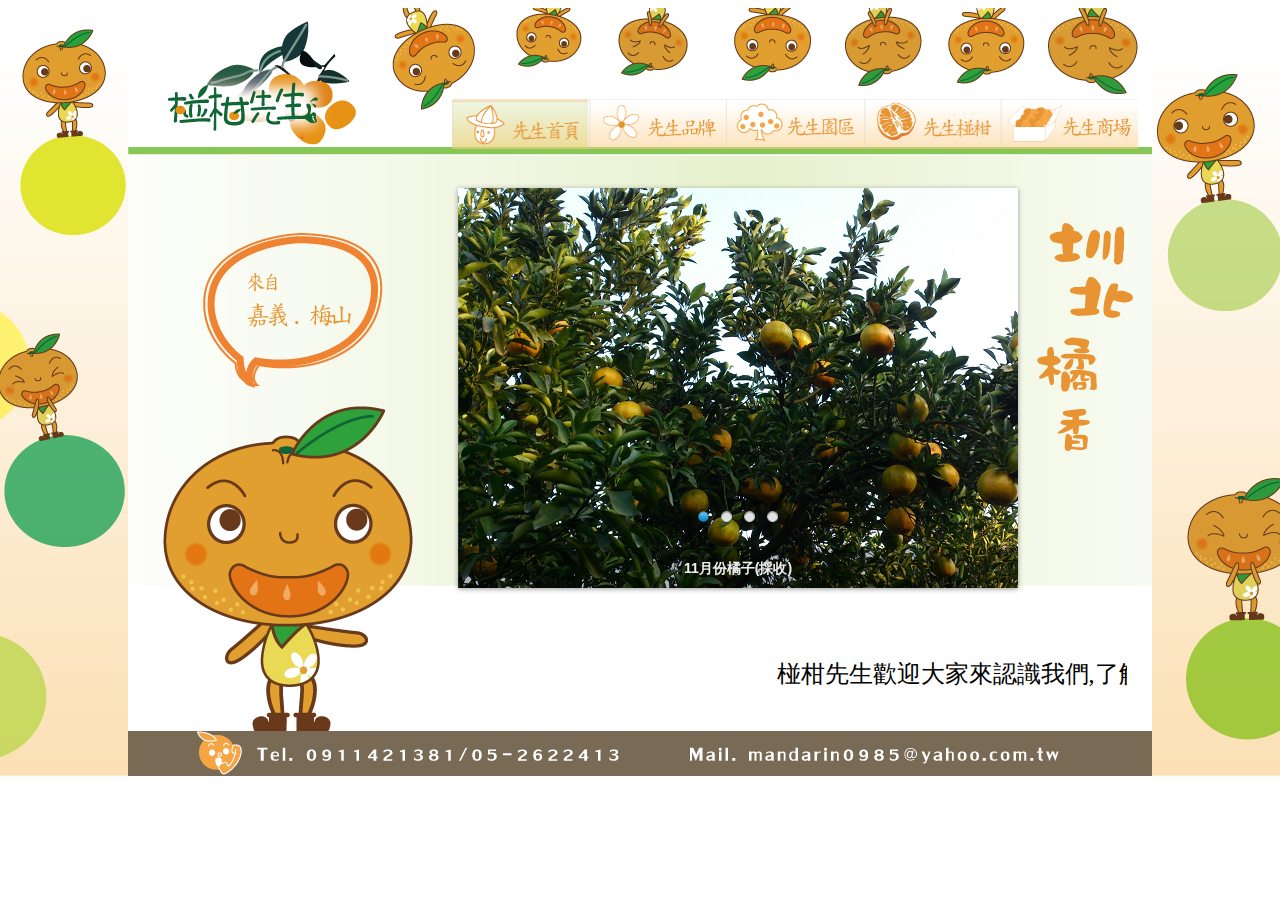
<file: index.html>
﻿<!DOCTYPE html>
<html xmlns="http://www.w3.org/1999/xhtml">
<head>
<meta http-equiv="Content-Type" content="text/html; charset=utf-8"/>
    <title>Gamia</title>
    <link href="SliderPlug/js-image-slider.css" rel="stylesheet" />
    <script src="SliderPlug/js-image-slider.js"></script>
    <link href="Styles/MainStyle.css" rel="stylesheet" />
    <style type="text/css">
        .DataContent {
            width: 1024px;
            height: 576px;
            position: absolute;
            background: url(Images/Home.png);
            margin-top: 147px;
            margin-left: 0px;
        }
        /* Make it a marquee */
        /* Make it a marquee */
        .marquee {
            font-size: x-large;
            width: 350px;
            margin: 0 auto;
            overflow: hidden;
            white-space: nowrap;
            -moz-box-sizing: border-box;
            -webkit-box-sizing: border-box;
            box-sizing: border-box;
            -webkit-animation: marquee 50s linear infinite;
            -moz-animation: marquee 50s linear infinite;
            -ms-animation: marquee 50s linear infinite;
            -o-animation: marquee 50s linear infinite;
            animation: marquee 50s linear infinite;
           font-family: "儷黑 Pro", "標楷體";
        }

            .marquee:hover {
                -moz-animation-play-state: paused;
                -o-animation-play-state: paused;
                -webkit-animation-play-state: paused;
                animation-play-state: paused;
            }

        /* Make it move */
        @-webkit-keyframes marquee {
            0% {
                text-indent: 27.5em;
            }

            100% {
                text-indent: -105em;
            }
        }

        @-moz-keyframes marquee {
            0% {
                text-indent: 27.5em;
            }

            100% {
                text-indent: -105em;
            }
        }

        @-ms-keyframes marquee {
            0% {
                text-indent: 27.5em;
            }

            100% {
                text-indent: -105em;
            }
        }

        @-o-keyframes marquee {
            0% {
                text-indent: 27.5em;
            }

            100% {
                text-indent: -105em;
            }
        }

        @keyframes marquee {
            0% {
                text-indent: 27.5em;
            }

            100% {
                text-indent: -105em;
            }
        }
        .marqueeContet {
            width: 355px;
            position: absolute;
            margin-top: 650px;
            margin-left: 646px;
        }
     
    </style>
</head>
<body>
   
    <div class="content">
        <div class="LeftBar"></div>
        <div class="RightBar"></div>
        <div class="DataContent"></div>
        <div class="menu">
            <div class="Btn Link1 action"><a href="index.html"></a></div>
            <div class="Btn Link2"><a href="brand.html"></a></div>
            <div class="Btn Link3"><a href="park.html"></a></div>
            <div class="Btn Link4"><a href="gamia.html"></a></div>
            <div class="Btn Link5"><a href="shop.html"></a></div>
        </div>
        <div class="ImageSlider">
            <div id="sliderFrame">
                <div id="slider">
                    <img src="SliderImages/A.png" alt="11月份橘子(採收)" />
                    <img src="SliderImages/B.png" alt="8月份橘子(中期)" />
                    <img src="SliderImages/C.png" alt="1月份茂谷(採收)" />
                    <img src="SliderImages/D.png" alt="茂谷採收" />
                </div>
            </div>
        </div>
        <div class="marqueeContet">
            <p class="marquee">
                椪柑先生歡迎大家來認識我們,了解我們,認同我們! 歡迎上粉絲團選購喔!!
            </p>
        </div>
    </div>
</body>
</html>
</file>
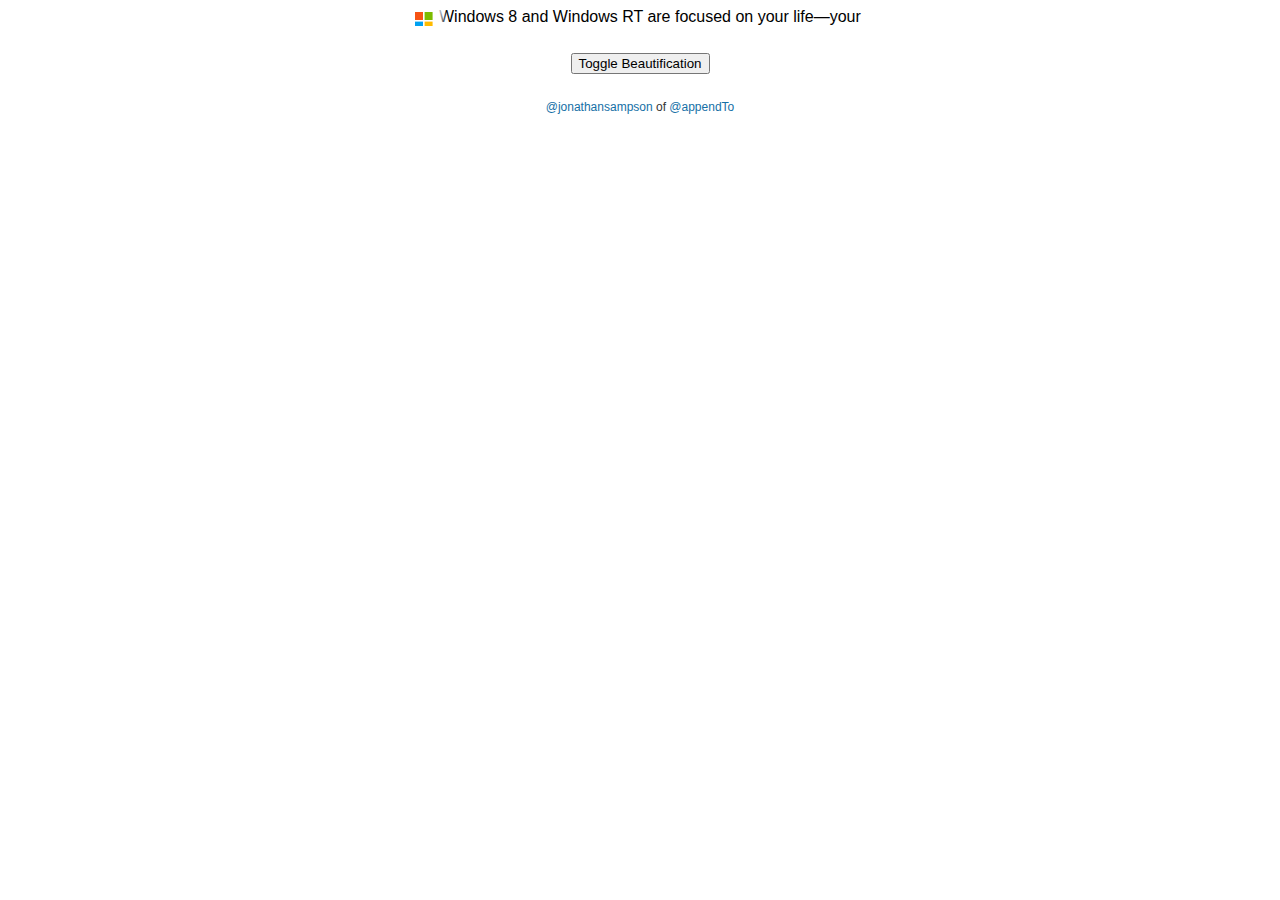
<file: HtmlPage.html>
﻿<!DOCTYPE html>
<html xmlns="http://www.w3.org/1999/xhtml">
<head>
<meta http-equiv="Content-Type" content="text/html; charset=utf-8"/>
    <title></title>
    <style type="text/css">
    /* Make it a marquee */
        .marquee {
            width: 450px;
            margin: 0 auto;
            overflow: hidden;
            white-space: nowrap;
            box-sizing: border-box;
            -webkit-animation: marquee 50s linear infinite;
            -moz-animation: marquee 50s linear infinite;
            -ms-animation: marquee 50s linear infinite;
            -o-animation: marquee 50s linear infinite;
            animation: marquee 50s linear infinite;
        }

    .marquee:hover {
    animation-play-state: paused
    }

    /* Make it move */
        @-webkit-keyframes marquee {
            0% {
                text-indent: 27.5em;
            }

            100% {
                text-indent: -105em;
            }
        }
        @-moz-keyframes marquee {
            0% {
                text-indent: 27.5em;
            }

            100% {
                text-indent: -105em;
            }
        }
        @-ms-keyframes marquee {
            0% {
                text-indent: 27.5em;
            }

            100% {
                text-indent: -105em;
            }
        }
        @-o-keyframes marquee {
            0% {
                text-indent: 27.5em;
            }

            100% {
                text-indent: -105em;
            }
        }
        @keyframes marquee {
            0% {
                text-indent: 27.5em;
            }

            100% {
                text-indent: -105em;
            }
        }

    /* Make it pretty */
    .microsoft {
    padding-left: 1.5em;
    position: relative;
    font: 16px 'Segoe UI', Tahoma, Helvetica, Sans-Serif;
    }

    /* ::before was :before before ::before was ::before - kthx */
    .microsoft:before, .microsoft::before {
    z-index: 2;
    content: '';
    position: absolute;
    top: -1em; left: -1em;
    width: .5em; height: .5em;
    box-shadow: 1.0em 1.25em 0 #F65314,
    1.6em 1.25em 0 #7CBB00,
    1.0em 1.85em 0 #00A1F1,
    1.6em 1.85em 0 #FFBB00;
    }

    .microsoft:after, .microsoft::after {
    z-index: 1;
    content: '';
    position: absolute;
    top: 0; left: 0;
    width: 2em; height: 2em;
    background-image: linear-gradient(90deg, white 70%, rgba(255,255,255,0));
    }

    /* Style the links */
    .vanity {
    color: #333;
    text-align: center;
    font: .75em 'Segoe UI', Tahoma, Helvetica, Sans-Serif;
    }

    .vanity a, .microsoft a {
    color: #1570A6;
    transition: color .5s;
    text-decoration: none;
    }

    .vanity a:hover, .microsoft a:hover {
    color: #F65314;
    }

    /* Style toggle button */
    .toggle {
    display: block;
    margin: 2em auto;
    }
    </style > 
    </head > <body >
    <!-- Wanted to see how easily marquees could be constructed with CSS: - This demo uses -prefix-free to avoid vendor prefixes - It also requires manual setting of the end text-indent - Everything below the /* Make it pretty */ comment is non-essential - Brought to you by @jonathansampson -->
    <p class="microsoft marquee" > Windows 8 and Windows RT are focused on your life—your friends and family, your apps, and your stuff. With new things like the <a href="http://windows.microsoft.com/en-US/windows-8/start-screen" > Start screen</a >, <a href="http://windows.microsoft.com/en-US/windows-8/charms" > charms</a >, and a <a href="http://windows.microsoft.com/en-US/windows-8/microsoft-account" > Microsoft account</a >, you can spend less time searching and more time doing.</p > <button class="toggle" > Toggle Beautification</button > <p class="vanity" > <a href="https://twitter.com/jonathansampson" > @jonathansampson</a > of <a href="https://twitter.com/appendTo" > @appendTo</a > </p > </body > </html >
</file>
<file: SliderPlug/js-image-slider.css>
/* http://www.menucool.com */

#sliderFrame 
{
    position:relative;
    width:560px;
    margin:0 auto; /*center-aligned*/
}

#slider, #slider div.sliderInner {
    width:560px;height:400px;/* Must be the same size as the slider images */
}

#slider {
	background:#fff url(loading.gif) no-repeat 50% 50%;
	position:relative;
	margin:0 auto; /*center-aligned*/
    transform: translate3d(0,0,0);
    box-shadow: 0px 1px 5px #999999;
}

/* image wrapper */
#slider a.imgLink, #slider div.video {
	z-index:2;
	position:absolute;
	top:0px;left:0px;border:0;padding:0;margin:0;
	width:100%;height:100%;
}
#slider .video {
	background:transparent url(video.png) no-repeat 50% 50%;
}

/* Caption styles */
#slider div.mc-caption-bg, #slider div.mc-caption-bg2 {
	position:absolute;
	width:100%;
	height:auto;
	padding:10px 0;/* 10px will increase the height.*/
	left:0px; /*if the caption needs to be aligned from right, specify by right instead of left. i.e. right:20px;*/
	bottom:0px;/*if the caption needs to be aligned from top, specify by top instead of bottom. i.e. top:150px;*/
	z-index:3;
	overflow:hidden;
	font-size: 0;
}
#slider div.mc-caption-bg 
{
    /* NOTE: Its opacity is to be set through the sliderOptions.captionOpacity setting in the js-image-slider.js file.*/
	background:Black;/* or any other colors such as White, or: background:none; */
}
#slider div.mc-caption-bg2 {
    background:none;
}
#slider div.mc-caption {
	font: bold 14px/20px Arial;
	color:#EEE;
	z-index:4;
	text-align:center;
    background:none;
}
#slider div.mc-caption a {
	color:#FB0;
}
#slider div.mc-caption a:hover {
	color:#DA0;
}


/* ------ built-in navigation bullets wrapper ------*/
/* Note: check themes\2\js-image-slider.css to see how to hide nav bullets */
#slider div.navBulletsWrapper  {
    top:320px;/* Its position is relative to the #slider */
	text-align:center;
	background:none;
	position:relative;
	z-index:5;
}

/* each bullet */
#slider div.navBulletsWrapper div 
{
    width:11px; height:11px;
    font-size:0;color:White;/*hide the index number in the bullet element*/
    background:transparent url(bullet.png) no-repeat 0 0;
    display:inline-block; *display:inline; zoom:1;
    overflow:hidden;cursor:pointer;
    margin:0 6px;/* set distance between each bullet*/
}

#slider div.navBulletsWrapper div.active {background-position:0 -11px;}


/* --------- Others ------- */

#slider div.loading 
{
    width:100%; height:100%;
    background:transparent url(loading.gif) no-repeat 50% 50%;
    filter: alpha(opacity=60);
    opacity:0.6;
    position:absolute;
    left:0;
    top:0; 
    z-index:9;
}

#slider img, #slider>b, #slider a>b {
	position:absolute; border:none; display:none;
}

#slider div.sliderInner {
	overflow:hidden; 
	-webkit-transform: rotate(0.000001deg);/* fixed the Chrome not crop border-radius bug*/
	position:absolute; top:0; left:0;
}

#slider>a, #slider video, #slider audio {display:none;}
</file>
<file: Styles/MainStyle.css>
﻿/*Main BackGround*/     
.content {
    width: 1024px;
    height: 768px;
    background: url(../Images/Background.png);
   margin: 0 auto;
} 
/*Menu Position*/    
.menu {
    position:absolute;
    width: 688px;
    height: 50px;
    margin-top: 91px;
    margin-left: 322px;
}
   .LeftBar {
            position: absolute;
            width: 239px;
            height: 768px;
            margin-left: -239px;
            background: url(../Images/LeftBar.png);
        }
        .RightBar {
            position: absolute;
            width: 239px;
            height: 768px;
            margin-left: 1024px;
            background: url(../Images/RightBar.png);
        }
.Btn {
    height: 50px;
    width: 137.6px;
    position: absolute;
}
.Link1 {
    background: url(../Images/Menu.png) 0px 0px;
}
.Link2 {
    margin-left: 137.6px;
    background: url(../Images/Menu.png) -137.6px 0px;
}
.Link3 {
    margin-left: 275.2px;
    background: url(../Images/Menu.png) -275.2px 0px;
}
.Link4 {
    margin-left: 412.8px;
    background: url(../Images/Menu.png) -412.8px 0px;
}
.Link5 {
    margin-left: 550.4px;
    background: url(../Images/Menu.png) -550.4px 0px;
}
.Btn:hover{
     height: 55px;
}
.action{
    background-position-y:-250px;
}
/*Home Image Slider Size*/
.ImageSlider {
    position: absolute;
    width: 560px;
    height: 400px;
    margin-left: 330px;
    margin-top: 180px;
}
/*For HyperLink*/
    div a {
    position: absolute;
    width: 100%;
    height: 100%;
    top: 0;
    left: 0;
    text-decoration: none; /* No underlines on the link */
    z-index: 10; /* Places the link above everything else in the div */
    background-color: #FFF; /* Fix to make div clickable in IE */
    opacity: 0; /* Fix to make div clickable in IE */
    filter: alpha(opacity=1); /* Fix to make div clickable in IE */
}
</file>
